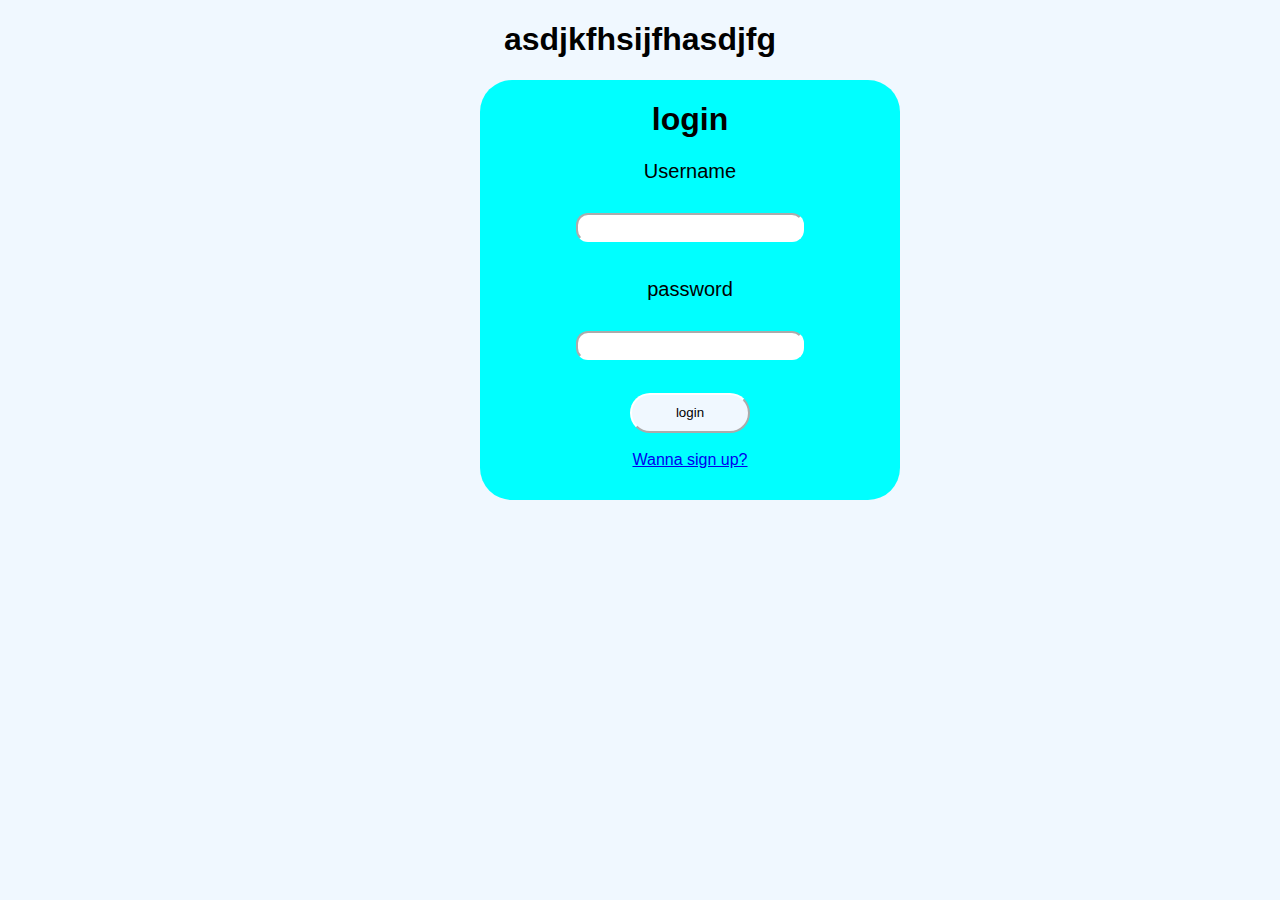
<file: index.html>
<!DOCTYPE html>
<html lang="en">

<head>
    <title>Document</title>
    <link rel="stylesheet" href="./style.css">
</head>

<body>
    <h1>asdjkfhsijfhasdjfg</h1>
    <div id="form-frame">
        <h1>login</h1>
        <label  for="username">Username <br>
            <input type="email" name="" id="username">
        </label> <br><br><br>
        <label for="password">password <br>
            <input type="password" name="" id="password">
        </label><br>
        <button id="login">login</button><br> <br>
        
        <a href="./signup.html">Wanna sign up?</a>
    </div>
</body>

</html>
</file>
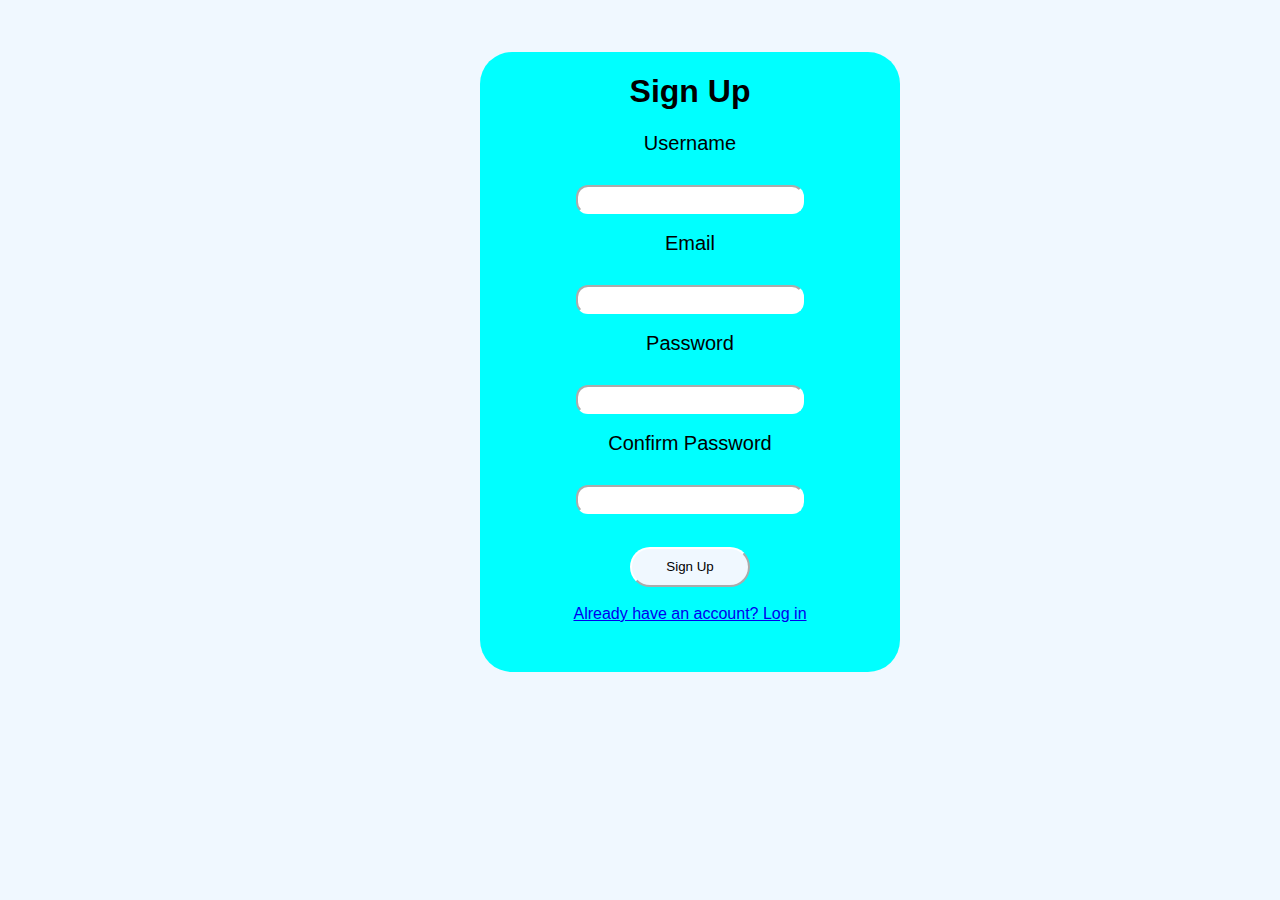
<file: signup.html>
<!DOCTYPE html>
<html lang="en">

<head>
    <title>Sign Up</title>
    <link rel="stylesheet" href="./style.css">
</head>

<body>
    <div id="form-frame-2">
        <h1>Sign Up</h1>
        <label for="username">Username <br>
            <input type="text" id="username">
        </label> <br><br>
        <label for="email">Email <br>
            <input type="email" id="email">
        </label> <br><br>
        <label for="password">Password <br>
            <input type="password" id="password">
        </label> <br><br>
        <label for="confirm-password">Confirm Password <br>
            <input type="password" id="confirm-password">
        </label><br>
        <button id="login">Sign Up</button><br><br>
        <a href="./index.html">Already have an account? Log in</a>
    </div>
</body>

</html>
</file>
<file: style.css>
body{
    text-align: center;
    background-color: aliceblue;
    font-family:'Gill Sans', 'Gill Sans MT', Calibri, 'Trebuchet MS', sans-serif;
}

label,input{
margin-top: 30px;
font-size: 20px;

}
#form-frame{
    background-color: aqua;
    height: 420px;
    width: 420px;
    border-radius: 32px;
    position:absolute;
    left: 480px;
    top: 80px;
}
#username,#email,#confirm-password,#password{
    border-radius: 12px;
    width: 220px;
    border-color: white;
    
}
#login{
background-color: aliceblue;
border-radius: 32px;
height: 40px;
width: 120px;
margin-top: 33px;
border-color: white;
}
#login:hover{
    background-color: aqua;
}
#form-frame-2{
    background-color: aqua;
    height: 620px;
    width: 420px;
    border-radius: 32px;
    position:absolute;
    left: 480px;
    top: 52px;
}
</file>
